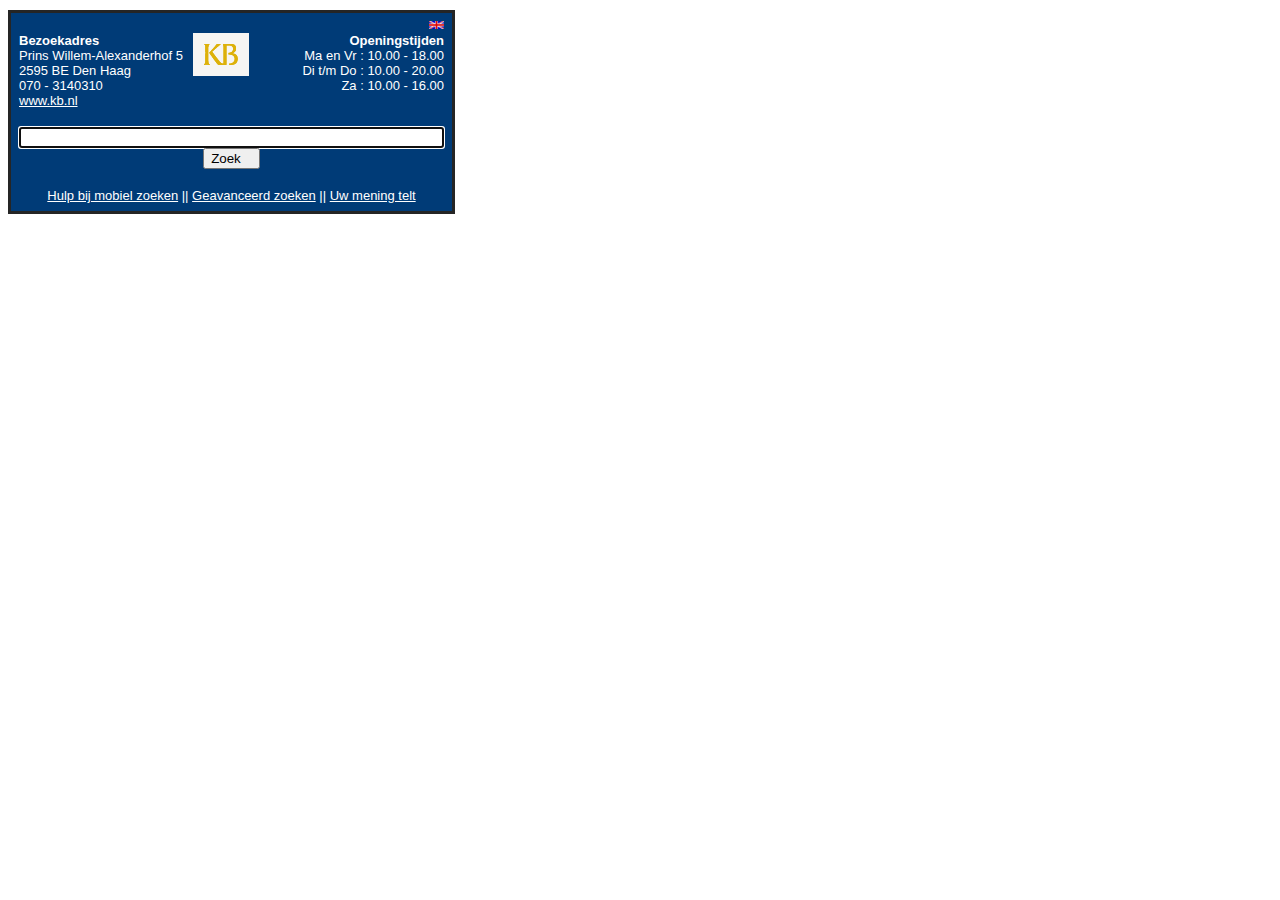
<file: web/index.html>
<?xml version="1.0" ?>
<!DOCTYPE html PUBLIC "-//W3C//DTD XHTML 1.0 Transitional//EN" "http://www.w3.org/TR/xhtml1/DTD/xhtml1-transitional.dtd">

<html xmlns="http://www.w3.org/1999/xhtml">
<head>
    <title>KmoBi | Mobiel Zoeken </title>
    <meta http-equiv="Content-Type" content="application/xhtml+xml; charset=UTF-8" />
    <meta http-equiv="Cache-Control" content="no-cache" />
    <meta name="HandheldFriendly" content="true" />
    <link rel="alternate" media="handheld" href="" />
    <style type="text/css">
            body {font-size:small;font-family:Tahoma,Verdana,Arial;background: #FFFFFF;}
            table { background: #003b77; padding: 5px; margin-top: 10px; color: #252525; border: solid; width: 420px;}
            table td { color: #ffffff;}
            a { color: #FFFFFF; } 
            b { color: #FFFFFF; }
    </style>
</head>
<body onload="document.getElementById('query').focus();" >


<table border=0>
<thead>
    <tr><td colspan=3 align="right"><a href="en/"><img src="en.png" alt="This page in English" border=0></a></td></tr>
    <tr>
    <td width=170>
        <b>Bezoekadres</b><br>
        Prins Willem-Alexanderhof 5 <br>
        2595 BE Den Haag <br>
        070 - 3140310 <br>
        <a href="http://www.kb.nl/">www.kb.nl</a>
    </td>
    <td valign="top">
        <a href="/mobileSearch/"><img src="logo_kb_home.gif" alt="logo Koninklijke Bibliotheek" border="0" width=56 height=43 /></a>
    </td>
    <td align=right>
        <b style="valign: right;">Openingstijden</b><br>
        Ma en Vr : 10.00 - 18.00<br>
        Di t/m Do : 10.00 - 20.00<br>
        Za : 10.00 - 16.00<br>
        <br>
    </td>
    </tr>
    <tr>
    <td colspan="3">
        <center>
        <br>
        <form action="/mobileSearch/search" method="get">
        <label for="query"> </label>
        <input type="text" name="query" id="query" size="50" maxlength="2048" value="" autocomplete="off" /> 
        <input type="submit" value="Zoek   " /> <br /><br />
        <input type="hidden" name="startrecord" id="startrecord" value="1" />
        </form>
        </center>
    </td>
    </tr>
    <tr>
    <td colspan=3><center>
        <a href="help.html">Hulp bij mobiel zoeken</a>&nbsp;||&nbsp;<a href="advanced.html">Geavanceerd zoeken</a>&nbsp;||&nbsp;<a href="uwmening.html">Uw mening telt</a></center>
</td></tr></table>

</body>
</html>
</file>
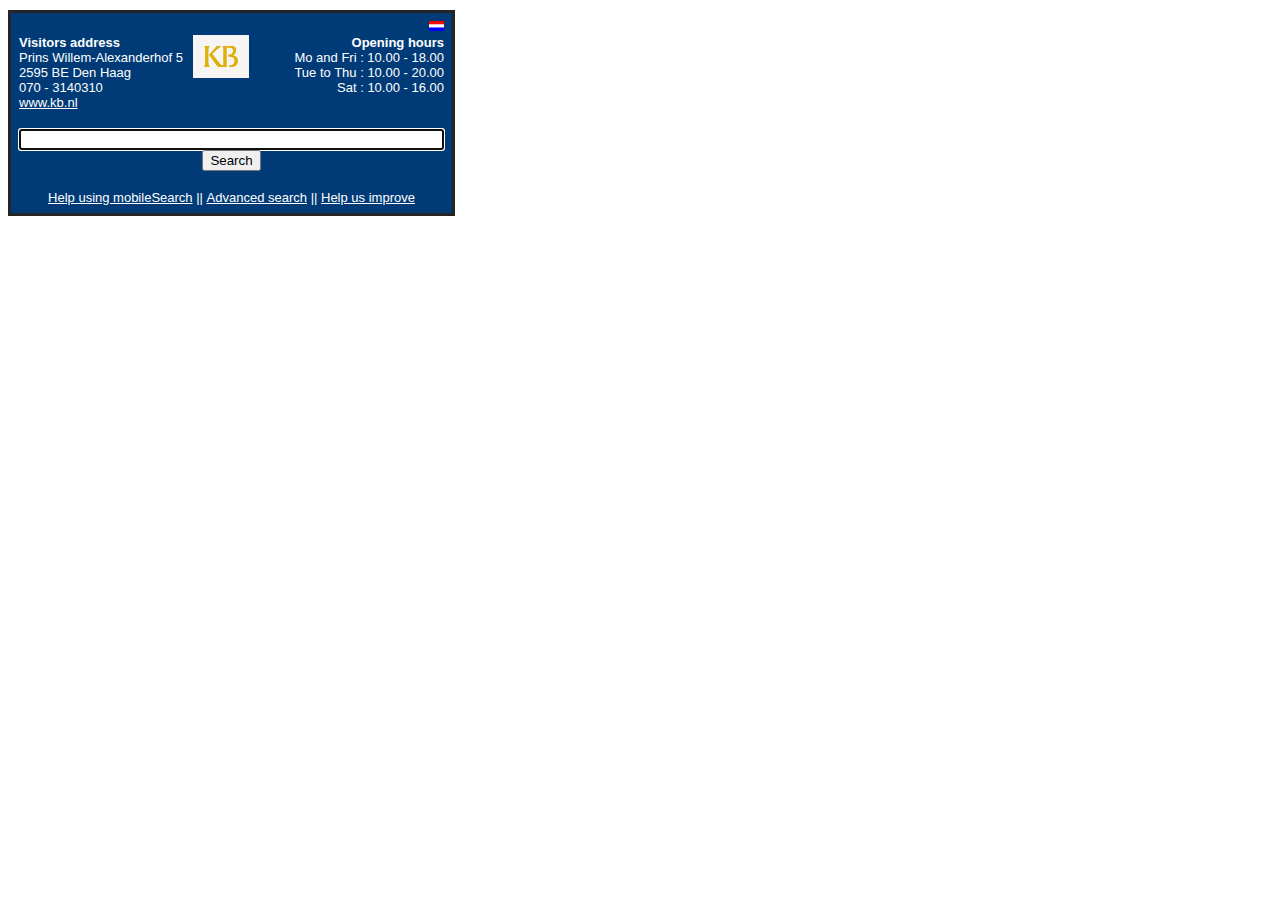
<file: web/en/index.html>
<?xml version="1.0" ?>
<!DOCTYPE html PUBLIC "-//W3C//DTD XHTML 1.0 Transitional//EN" "http://www.w3.org/TR/xhtml1/DTD/xhtml1-transitional.dtd">

<html xmlns="http://www.w3.org/1999/xhtml">
<head>
    <title>KmoBi | Mobile Search</title>
    <meta http-equiv="Content-Type" content="application/xhtml+xml; charset=UTF-8" />
    <meta http-equiv="Cache-Control" content="no-cache" />
    <meta name="HandheldFriendly" content="true" />
    <link rel="alternate" media="handheld" href="" />
    <style type="text/css">
            body {font-size:small;font-family:Tahoma,Verdana,Arial;background: #FFFFFF;}
            table { background: #003b77; padding: 5px; margin-top: 10px; color: #252525; border: solid; width: 420px;}
            table td { color: #ffffff;}
            a { color: #FFFFFF; } 
            b { color: #FFFFFF; }
    </style>
</head>
<body onload="document.getElementById('query').focus();" >

<table border=0>
<thead>
    <tr><td colspan=3 align="right"><a href="../index.html"><img src="../nl.png" alt="Deze pagina in het Nederlands" border=0></a></td></tr>
    <tr>
    <td width=170>
        <b>Visitors address</b><br>
        Prins Willem-Alexanderhof 5 <br>
        2595 BE Den Haag <br>
        070 - 3140310 <br>
        <a href="http://www.kb.nl/">www.kb.nl</a>
    </td>
    <td valign="top">
        <a href="/mobileSearch/"><img src="../logo_kb_home.gif" alt="logo_kb" border="0" width=56 height=43 /></a>
    </td>
    <td align="right">
        <b>Opening hours</b><br>
        Mo and Fri : 10.00 - 18.00<br>
        Tue to Thu : 10.00 - 20.00<br>
        Sat : 10.00 - 16.00<br>
        <br>
    </td>
    </tr>
    <tr>
    <td colspan="3">
        <center>
        <br>
        <form action="/mobileSearch/search" method="get">
        <label for="query"> </label>
        <input type="text" name="query" id="query" size="50" maxlength="2048" value="" autocomplete="on" /> 
        <input type="submit" value="Search" /> <br /><br />
        <input type="hidden" name="startrecord" id="startrecord" value="1" />
        </form>
        </center>
    </td>
    </tr>
    <tr>
    <td colspan=3><center>
        <a href="/en/help.html">Help using mobileSearch</a>&nbsp;||&nbsp;<a href="/en/advanced.html">Advanced search</a>&nbsp;||&nbsp;<a href="/en/opinion.html">Help us improve</a></center>
</td></tr></table>

</body>
</html>
</file>
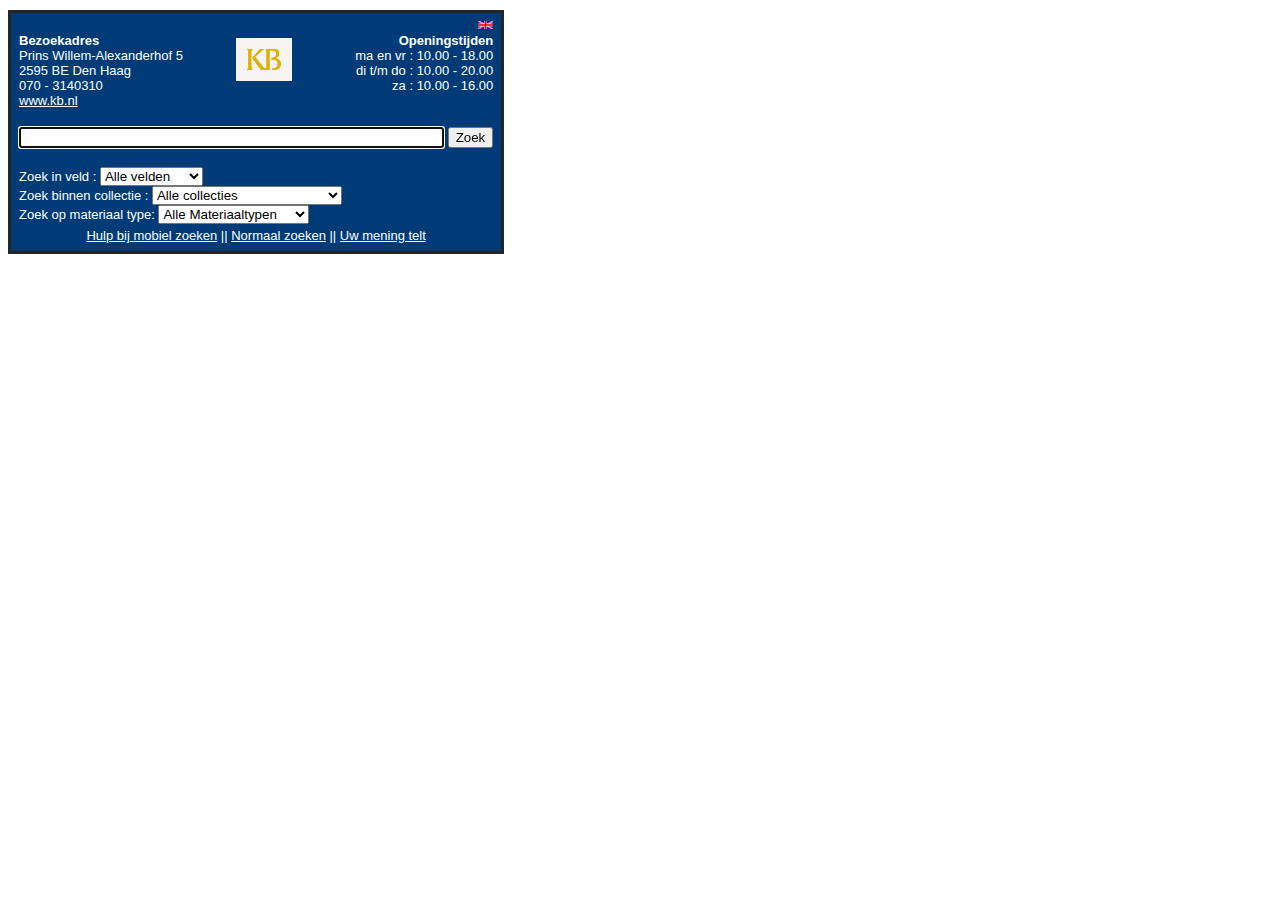
<file: web/advanced.html>
<?xml version="1.0" ?>
<!DOCTYPE html PUBLIC "-//W3C//DTD XHTML 1.0 Transitional//EN" "http://www.w3.org/TR/xhtml1/DTD/xhtml1-transitional.dtd">

<html xmlns="http://www.w3.org/1999/xhtml">
<head>
    <title>KmoBi | Mobiel Zoeken </title>
    <meta http-equiv="Content-Type" content="application/xhtml+xml; charset=UTF-8" />
    <meta http-equiv="Cache-Control" content="no-cache" />
    <meta name="HandheldFriendly" content="true" />
    <link rel="alternate" media="handheld" href="" />
    <style type="text/css">
            body {font-size:small;font-family:Tahoma,Verdana,Arial;background: #FFFFFF;}
            table { background: #003b77; padding: 5px; margin-top: 10px; color: #252525; border: solid;}
            table td { color: #ffffff;}
            a { color: #FFFFFF; } 
            b { color: #FFFFFF; }
    </style>
</head>
<body onload="document.getElementById('query').focus();" >


<table border=0>
<thead>
    <tr><td colspan=3 align="right"><a href="en/"><img src="en.png" alt="This page in English" border=0></a></td></tr>
    <tr>
    <td>
        <b>Bezoekadres</b><br>
        Prins Willem-Alexanderhof 5 <br>
        2595 BE Den Haag <br>
        070 - 3140310 <br>
        <a href="http://www.kb.nl/">www.kb.nl</a>
    </td>
    <td valign="top">
        <a href="/mobileSearch/"><img src="logo_kb_home.gif" alt="logo_kb" border="0" style="margin: 5px;"/></a>
    </td>
    <td align=right>
        <b style="valign: right;">Openingstijden</b><br>
        ma en vr : 10.00 - 18.00<br>
        di t/m do : 10.00 - 20.00<br>
        za : 10.00 - 16.00<br>
        <br>
    </td>
    </tr>
    <tr>
    <td colspan="3">
        <center>
        <br>
        <form action="/mobileSearch/search" method="get">
        <label for="query"> </label>
        <input type="text" name="query" id="query" size="50" maxlength="2048" value="" autocomplete="off" /> 
        <input type="submit" value="Zoek" /> <br /><br />
        <input type="hidden" name="startrecord" id="startrecord" value="1" />
        </center>
    </td>
    </tr>
    <tr><td colspan=3>

<label for="field"> Zoek in veld : </label>
<select id="field" name="field">
<optgroup label="ZoekVeld">
<option value="cql.serverchoice">Alle velden</option>
<option value="dc.title">Titel</option>
<option value="dc.creator">Auteur</option>
<option value="dc.subject">Onderwerp</option>
</optgroup>
</select>

<br />

<label for="searchcollection">
Zoek binnen collectie : </label>
<select id="searchcollection" name="searchcollection">
<optgroup label="ZoekCollectie">
<option value="">Alle collecties</option>
<option value='ispartof=Algemene+catalogus'>Algemene Catalogus</option>
<option value='ispartof=GVN'>Geheugen van Nederland</option>
<option value='ispartof=e-depot'>E-Depot</option>
<option value='ispartof=Staten+Generaal'>Staten Generaal</option>
<option value='ispartof=ANP'>ANP</option>
</optgroup>
</select>
<br/>

<label for="searchtype">
Zoek op materiaal type: </label>
<select id="searchtype" name="searchtype">
<optgroup label="ZoekTypeMateriaal">
<option value="">Alle Materiaaltypen</option>
<option value='type=boeken'>Boeken</option>
<option value='type=tijdschriften'>Tijdschriften</option>
<option value='type=kranten'>Kranten</option>
<option value='type=beeldmateriaal'>Beeldmateriaal</option>
</optgroup>
</select>
</form>
<br/>
</td></tr><tr>


    <td colspan=3><center>
        <a href="help.html">Hulp bij mobiel zoeken</a>&nbsp;||&nbsp;<a href="index.html">Normaal zoeken</a>&nbsp;||&nbsp;<a href="uwmening.html">Uw mening telt</a></center>
</td></tr></table>

</body>
</html>
</file>
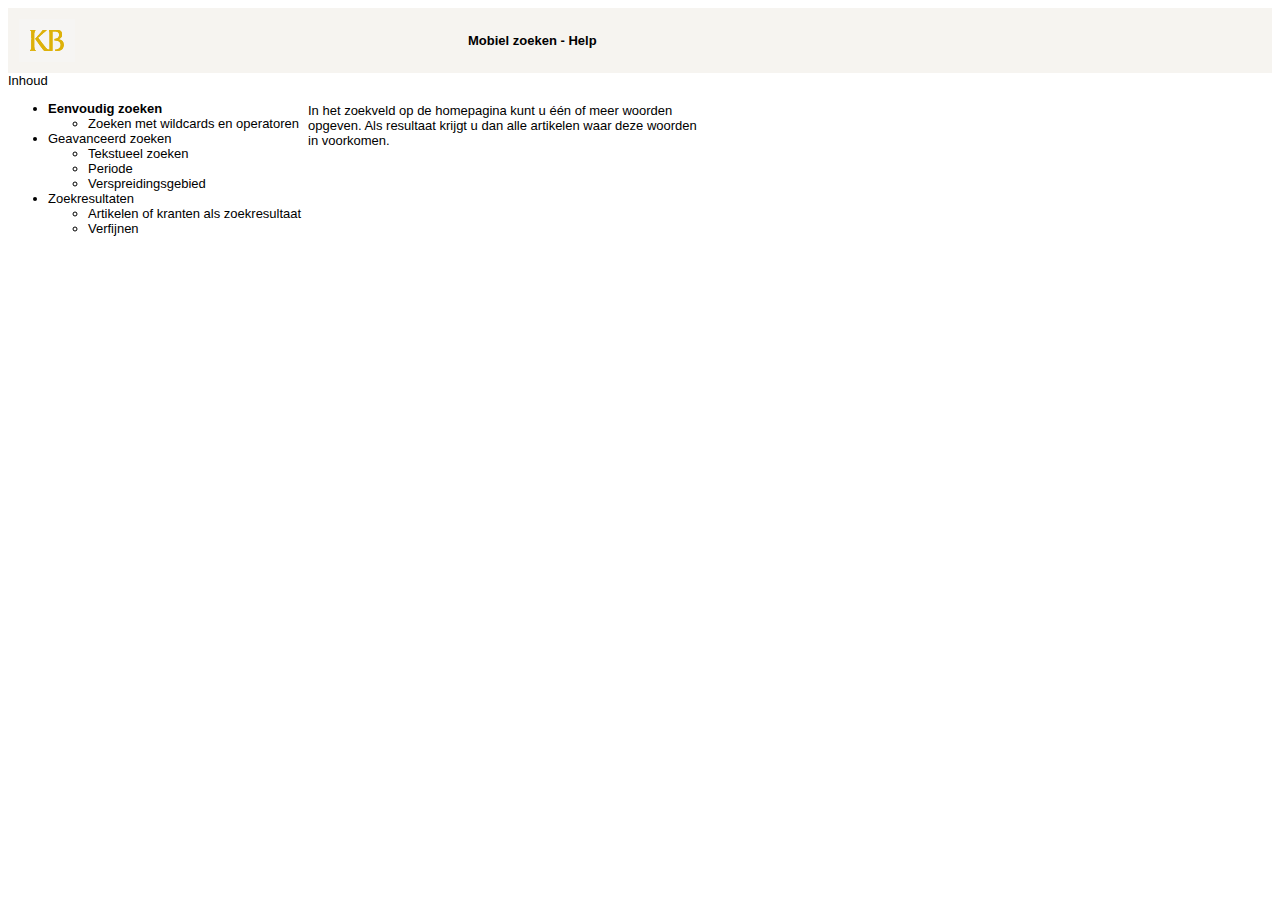
<file: web/help.html>
<?xml version="1.0" ?>
<!DOCTYPE html PUBLIC "-//W3C//DTD XHTML 1.0 Transitional//EN" "http://www.w3.org/TR/xhtml1/DTD/xhtml1-transitional.dtd">

<html xmlns="http://www.w3.org/1999/xhtml">
<head>
    <title>KmoBi | Help</title>
    <meta http-equiv="Content-Type" content="application/xhtml+xml; charset=UTF-8" />
    <meta http-equiv="Cache-Control" content="no-cache" />
    <meta name="HandheldFriendly" content="true" />
    <link rel="alternate" media="handheld" href="" />
    <style type="text/css">
            body {font-size:small;font-family:Arial, Helvetica, sans-serif;}
            .center {text-align:center;}
            h1 {font-size:large;color:#1d46a6;}
            h2 {font-size:small;color:#316ba6;font-weight:bold;padding-top:10px;}
            p {margin-top:0.4em;margin-bottom:0.4em;}
            table { background-color: #F6F4F0; width: 100%;}
            img { margin : 8px; }
            #container { float: left; width:300px; }
    </style>
</head>
<body onload="document.getElementById('query').focus();">

<table><tr><td>
    <img src="logo_kb_home.gif" alt="logo_kb" /></td><td>
    <b>Mobiel zoeken - Help </b></td></tr>
</table>

<div id="container">
Inhoud
<ul>
<li><b>Eenvoudig zoeken</b>
<ul><li>Zoeken met wildcards en operatoren</li></ul></li>

<li> Geavanceerd zoeken</li>
<ul><li>Tekstueel zoeken</li>
    <li>Periode</li>
    <li>Verspreidingsgebied</li>
</ul>
<li>Zoekresultaten</li>
<ul><li>Artikelen of kranten als zoekresultaat</li>
<li>Verfijnen</li></ul>
</ul>
</div>

<div style="float: left; width: 400px;">
<br />
<br />
In het zoekveld op de homepagina kunt u één of meer woorden opgeven. Als resultaat krijgt u dan alle artikelen waar deze woorden in voorkomen.
</div>
</body>
</html>
</file>
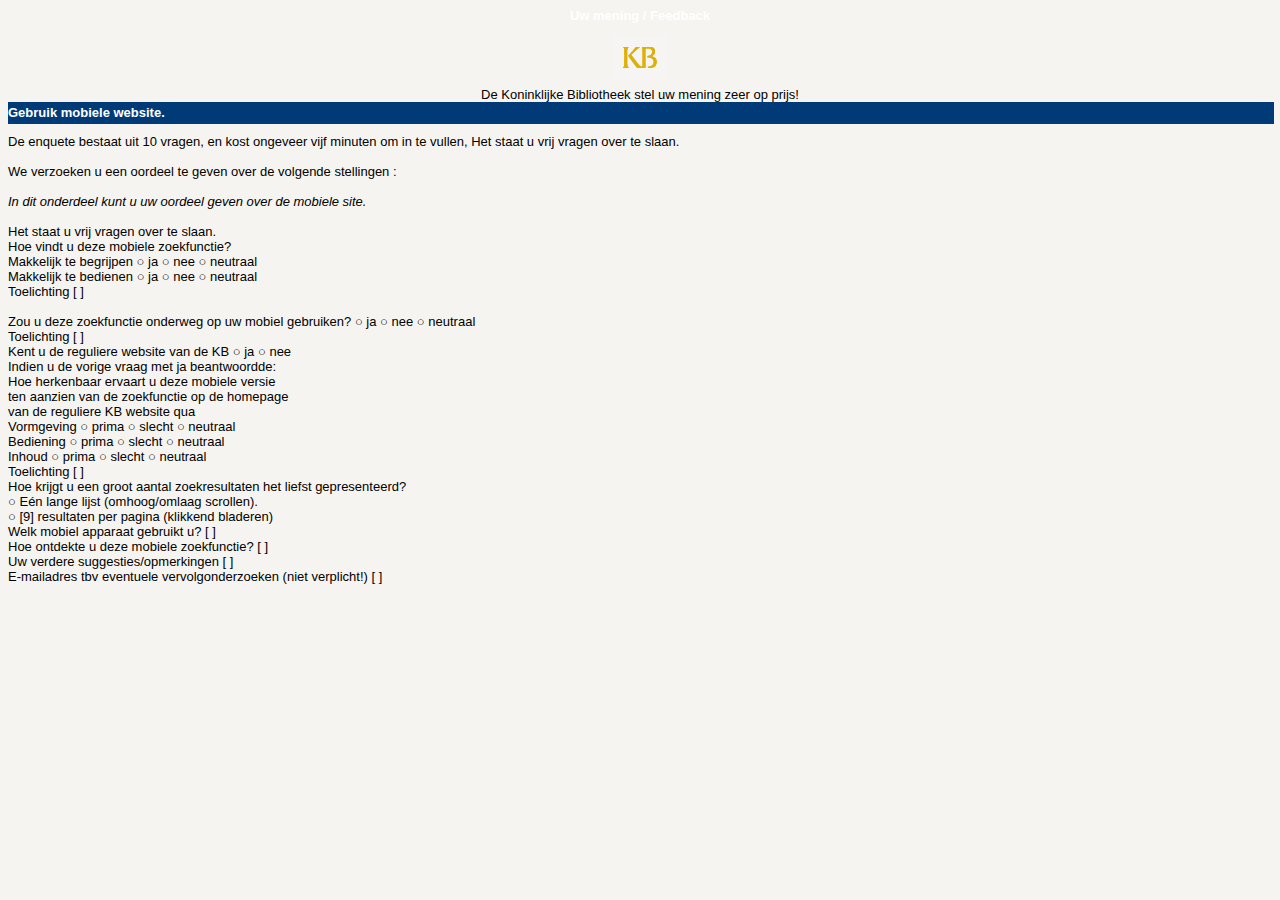
<file: web/uwmening.html>
<?xml version="1.0" ?>
<!DOCTYPE html PUBLIC "-//W3C//DTD XHTML 1.0 Transitional//EN" "http://www.w3.org/TR/xhtml1/DTD/xhtml1-transitional.dtd">

<html xmlns="http://www.w3.org/1999/xhtml">
<head>
    <title>KmoBi | UWmening</title>
    <meta http-equiv="Content-Type" content="application/xhtml+xml; charset=UTF-8" />
    <meta http-equiv="Cache-Control" content="no-cache" />
    <meta name="HandheldFriendly" content="true" />
    <link rel="alternate" media="handheld" href="" />
    <style type="text/css">
            body {font-size:small;font-family:Tahoma,Verdana,Arial;background: #F6F4F0;}
            .center {text-align:center;}
            h1 {font-size:large;color:#1d46a6;}
            h2 {font-size:small;color:#316ba6;font-weight:bold;padding-top:10px;}
            p {margin-top:0.4em;margin-bottom:0.4em;}
            #logo { text-align: center; }
            #container { text-align: center; }
            #sep {background-color: #003b77; margin: 0px 0 10px 0px; width: 100%;padding: 2px 2px 4px 0px; border-top: 1px solid #003b77; } 
            img { margin : 8px; }
            a { color: #FFFFFF; } 
            b { color: #FFFFFF; }
    </style>
</head>
<body onload="document.getElementById('query').focus();">

<div id="logo">
    <p><b>Uw mening / Feedback</b></p>
    <img src="logo_kb_home.gif" alt="logo_kb" />
</div>

<div id="container">
De Koninklijke Bibliotheek stel uw mening zeer op prijs!
<br/>
</div>
<div id="sep">
<B>Gebruik mobiele website.</b>
</div>
De enquete bestaat uit 10 vragen, en kost ongeveer vijf minuten om in te vullen, 
Het staat u vrij vragen over te slaan.<br><br>

We verzoeken u een oordeel te geven over de volgende stellingen : <br><br>
<i>In dit onderdeel kunt u uw oordeel geven over de mobiele site.</i><br>
<br>

Het staat u vrij vragen over te slaan.<br>

Hoe vindt u deze mobiele zoekfunctie?<br>
Makkelijk te begrijpen     ○ ja ○ nee ○ neutraal<br>
Makkelijk te bedienen     ○ ja ○ nee ○ neutraal<br>
Toelichting                    [                          ]<br><br>

Zou u deze zoekfunctie onderweg op uw mobiel gebruiken?        ○ ja ○ nee ○ neutraal<br>
Toelichting                    [                          ]<br>

Kent u de reguliere website van de KB               ○ ja ○ nee <br>

Indien u de vorige vraag met ja beantwoordde:<br>
Hoe herkenbaar ervaart u deze mobiele versie <br>
ten aanzien van de zoekfunctie op de homepage <br>
van de reguliere KB website qua<br>
Vormgeving                  ○ prima ○ slecht ○ neutraal<br>
Bediening                     ○ prima ○ slecht ○ neutraal<br>
Inhoud                          ○ prima ○ slecht ○ neutraal<br>
Toelichting                    [                          ]<br>

Hoe krijgt u een groot aantal zoekresultaten het liefst gepresenteerd?<br>
○ Eén lange lijst (omhoog/omlaag scrollen).<br>
○ [9] resultaten per pagina (klikkend bladeren) <br>

Welk mobiel apparaat gebruikt u?                 [                          ]<br>
Hoe ontdekte u deze mobiele zoekfunctie?   [                          ]<br>
Uw verdere suggesties/opmerkingen            [                          ]<br>
E-mailadres tbv eventuele vervolgonderzoeken (niet verplicht!) [                          ]<br>
</file>
